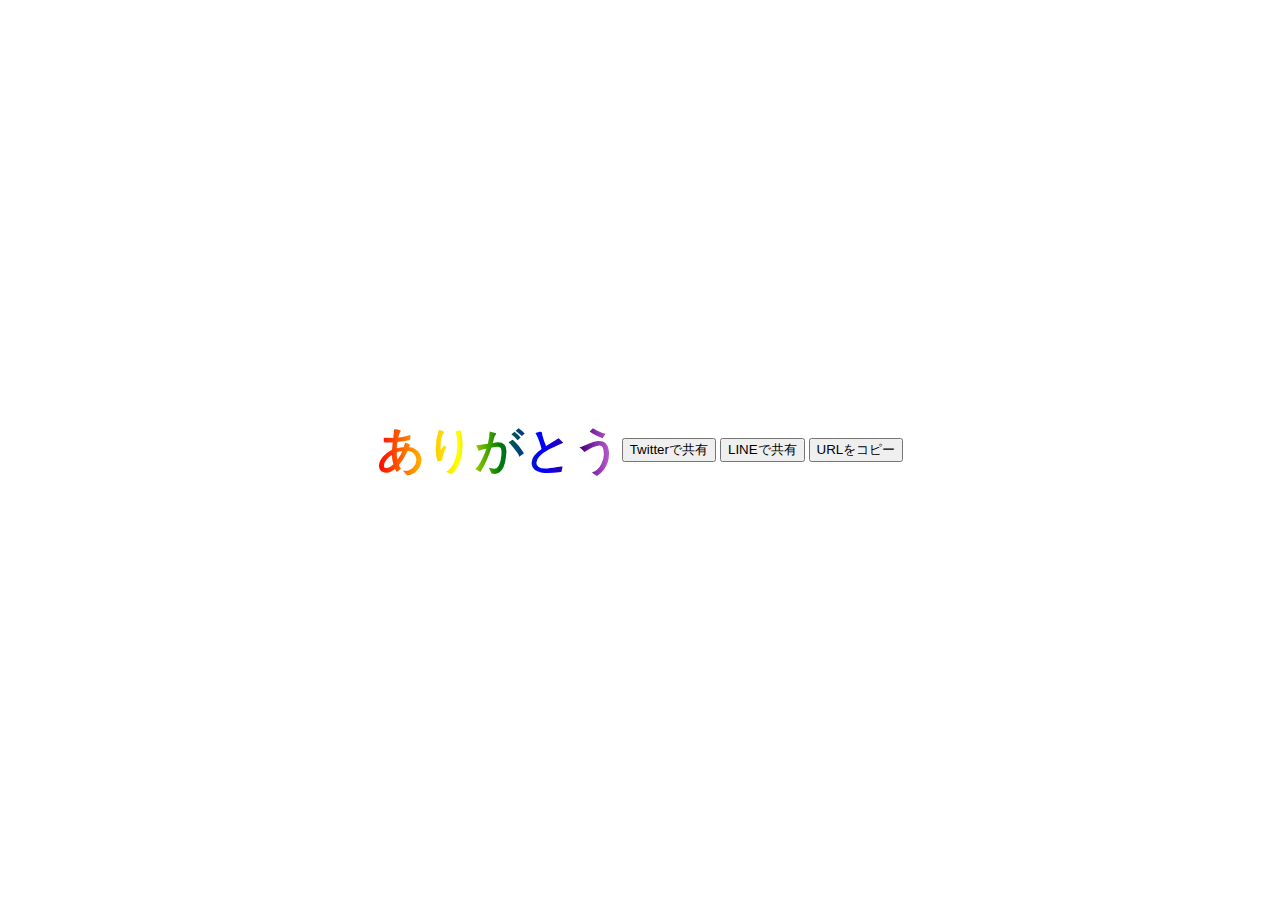
<file: index.html>
<!DOCTYPE html>
<html lang="ja">
<head>
    <meta http-equiv="Cache-Control" content="no-cache, no-store, must-revalidate" />
    <meta http-equiv="Pragma" content="no-cache" />
    <meta http-equiv="Expires" content="0" />
    <meta name="viewport" content="width=device-width, initial-scale=1">
    <meta charset="UTF-8">
    <title>ありがとう</title>
    <link rel="stylesheet" href="style.css">
    <link rel="stylesheet" href="share.css">

    <!-- Open Graph メタタグ -->
    <meta property="og:title" content="ありがとう" />
    <meta property="og:type" content="website" />
    <meta property="og:url" content="https://thanksyou.cc" />
    <meta property="og:image" content="https://media.discordapp.net/attachments/1092295569034203198/1220098536520028273/IMG_5896.png" />
    <meta property="og:description" content="日頃の感謝を大切に。" />
    <meta property="og:site_name" content="ありがとうを伝えよう" />

    <!-- Twitter Cards メタタグ -->
    <meta name="twitter:card" content="summary_large_image" />
    <meta name="twitter:site" content="@freewifi_tech" />
    <meta name="twitter:title" content="ありがとう" />
    <meta name="twitter:description" content="日頃の感謝を大切に。" />
    <meta name="twitter:image" content="https://media.discordapp.net/attachments/1092295569034203198/1220098536520028273/IMG_5896.png" />
</head>
<body>
    <div class="thank-you">ありがとう</div>

    <div id="shareButtons">
        <button id="twitterShare">Twitterで共有</button>
        <button id="lineShare">LINEで共有</button>
        <button id="copyUrl">URLをコピー</button>
    </div>

    <script src="share.js"></script>
    <script src="script.js"></script>
</body>
</html>
</file>
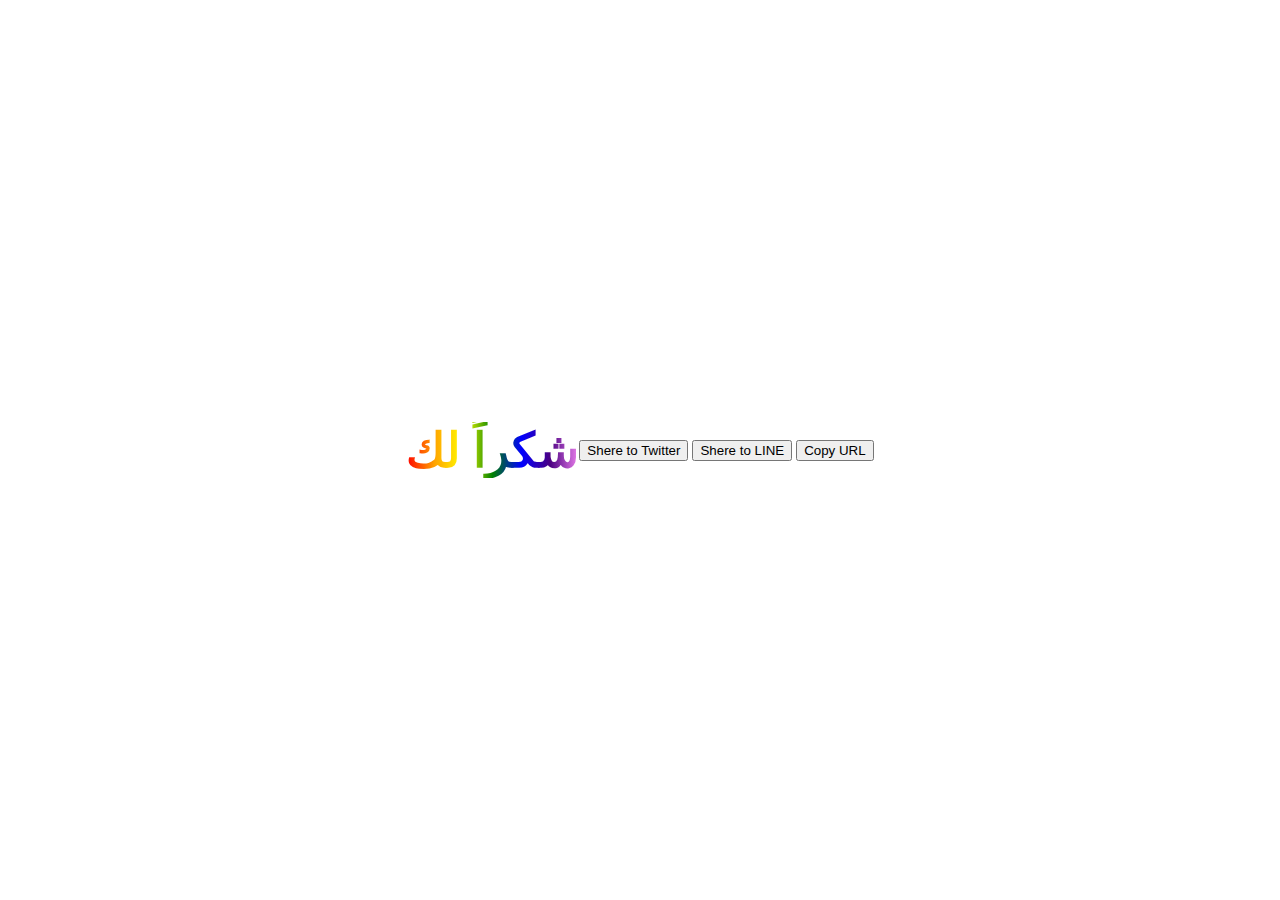
<file: Ar/index.html>
<!DOCTYPE html>
<html lang="ar">
<head>
    <meta http-equiv="Cache-Control" content="no-cache, no-store, must-revalidate" />
    <meta http-equiv="Pragma" content="no-cache" />
    <meta http-equiv="Expires" content="0" />
    <meta name="viewport" content="width=device-width, initial-scale=1">
    <meta charset="UTF-8">
    <title>شكراً لك</title>
    <link rel="stylesheet" href="/style.css">
    <link rel="stylesheet" href="/share.css">

    <!-- Open Graph メタタグ -->
    <meta property="og:title" content="شكراً لك" />
    <meta property="og:type" content="website" />
    <meta property="og:url" content="https://thanksyou.cc" />
    <meta property="og:image" content="https://cdn.discordapp.com/attachments/1092295569034203198/1214079387490852924/IMG_5300.png" />
    <meta property="og:description" content="شكراً لك على امتنانك كل يوم." />
    <meta property="og:site_name" content="Say Thank you" />

    <!-- Twitter Cards メタタグ -->
    <meta name="twitter:card" content="summary_large_image" />
    <meta name="twitter:site" content="@freewifi_tech" />
    <meta name="twitter:title" content="شكراً لك" />
    <meta name="twitter:description" content="شكراً لك على امتنانك كل يوم." />
    <meta name="twitter:image" content="https://cdn.discordapp.com/attachments/1092295569034203198/1214079387490852924/IMG_5300.png" />
</head>
<body>
    <div class="thank-you">شكراً لك</div>

    <div id="shareButtons">
        <button id="twitterShare">Shere to Twitter</button>
        <button id="lineShare">Shere to LINE</button>
        <button id="copyUrl">Copy URL</button>
    </div>

    <script src="/share.js"></script>
    <script src="/script.js"></script>
</body>
</html>
</file>
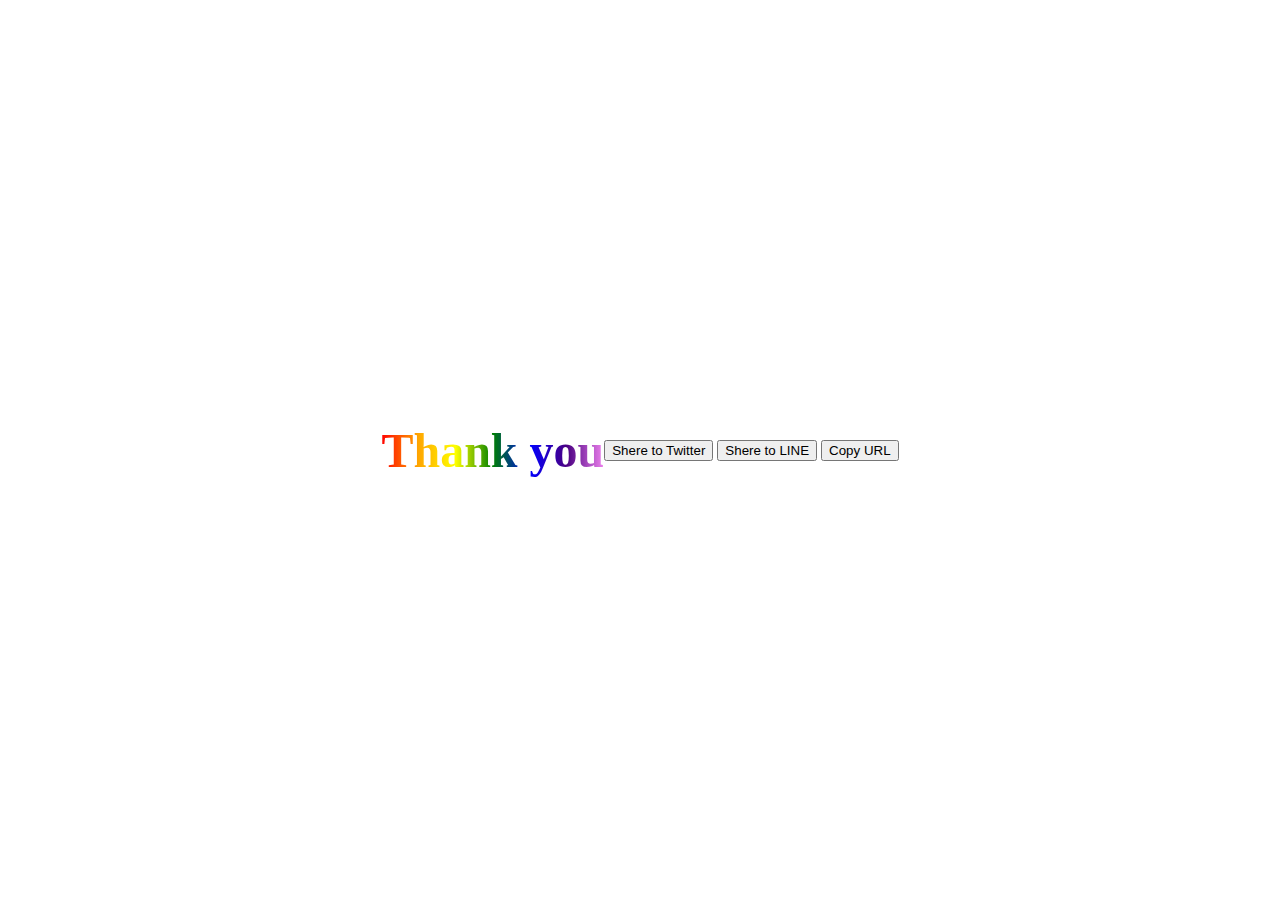
<file: en/index.html>
<!DOCTYPE html>
<html lang="en">
<head>
    <meta http-equiv="Cache-Control" content="no-cache, no-store, must-revalidate" />
    <meta http-equiv="Pragma" content="no-cache" />
    <meta http-equiv="Expires" content="0" />
    <meta name="viewport" content="width=device-width, initial-scale=1">
    <meta charset="UTF-8">
    <title>Thanks you</title>
    <link rel="stylesheet" href="/style.css">
    <link rel="stylesheet" href="/share.css">

    <!-- Open Graph メタタグ -->
    <meta property="og:title" content="Thank you" />
    <meta property="og:type" content="website" />
    <meta property="og:url" content="https://thanksyou.cc" />
    <meta property="og:image" content="https://cdn.discordapp.com/attachments/1092295569034203198/1214079387490852924/IMG_5300.png" />
    <meta property="og:description" content="Thank you the gratitude of everyday." />
    <meta property="og:site_name" content="Say Thank you" />

    <!-- Twitter Cards メタタグ -->
    <meta name="twitter:card" content="summary_large_image" />
    <meta name="twitter:site" content="@freewifi_tech" />
    <meta name="twitter:title" content="Thank you" />
    <meta name="twitter:description" content="Thank you the gratitude of everyday." />
    <meta name="twitter:image" content="https://cdn.discordapp.com/attachments/1092295569034203198/1214079387490852924/IMG_5300.png" />
</head>
<body>
    <div class="thank-you">Thank you</div>

    <div id="shareButtons">
        <button id="twitterShare">Shere to Twitter</button>
        <button id="lineShare">Shere to LINE</button>
        <button id="copyUrl">Copy URL</button>
    </div>

    <script src="/share.js"></script>
    <script src="/script.js"></script>
</body>
</html>
</file>
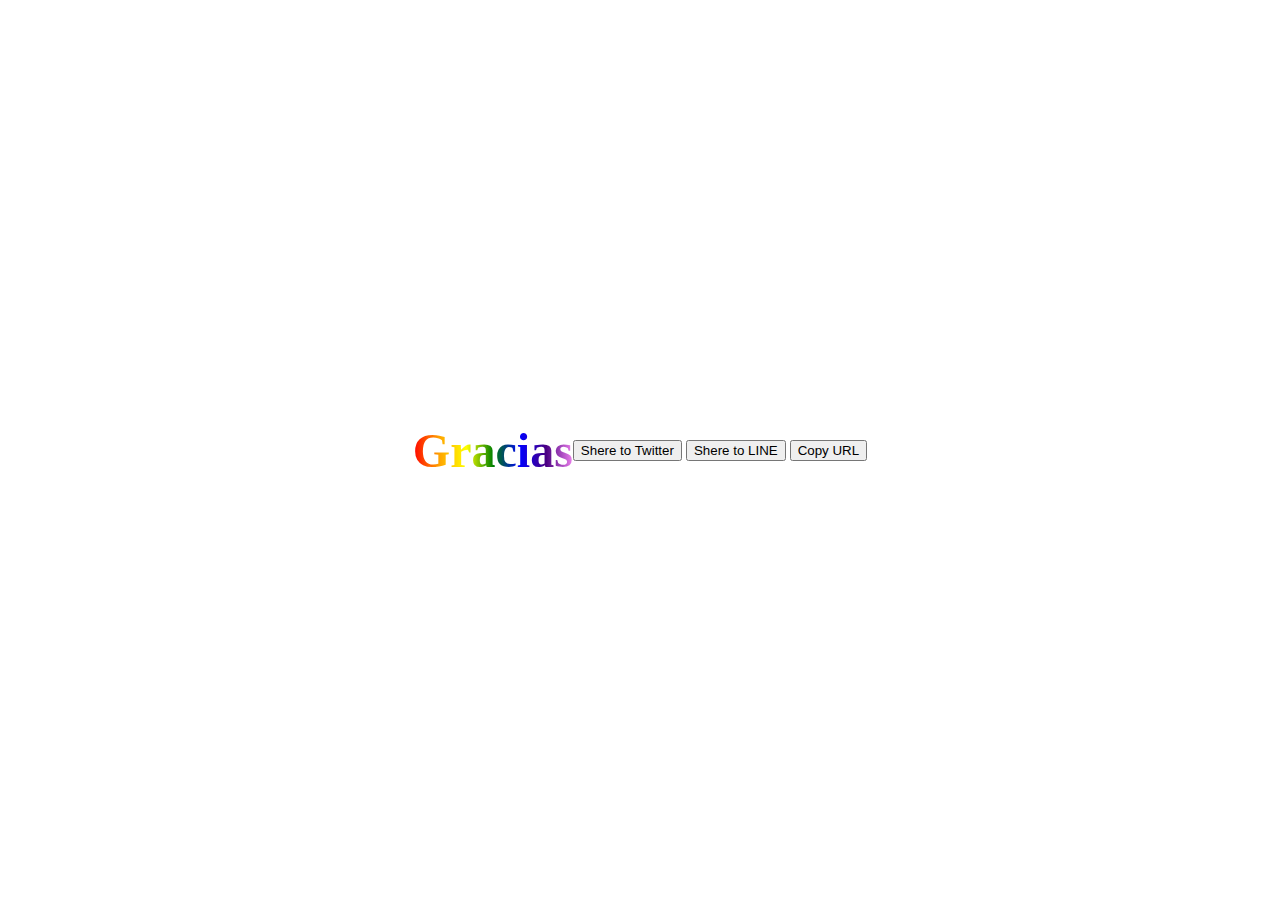
<file: es/index.html>
<!DOCTYPE html>
<html lang="es">
<head>
    <meta http-equiv="Cache-Control" content="no-cache, no-store, must-revalidate" />
    <meta http-equiv="Pragma" content="no-cache" />
    <meta http-equiv="Expires" content="0" />
    <meta name="viewport" content="width=device-width, initial-scale=1">
    <meta charset="UTF-8">
    <title>Gracias</title>
    <link rel="stylesheet" href="/style.css">
    <link rel="stylesheet" href="/share.css">

    <!-- Open Graph メタタグ -->
    <meta property="og:title" content="Gracias" />
    <meta property="og:type" content="website" />
    <meta property="og:url" content="https://thanksyou.cc" />
    <meta property="og:image" content="https://cdn.discordapp.com/attachments/1092295569034203198/1214079387490852924/IMG_5300.png" />
    <meta property="og:description" content="Gracias la gratitud de cada día." />
    <meta property="og:site_name" content="Say Thank you" />

    <!-- Twitter Cards メタタグ -->
    <meta name="twitter:card" content="summary_large_image" />
    <meta name="twitter:site" content="@freewifi_tech" />
    <meta name="twitter:title" content="Gracias" />
    <meta name="twitter:description" content="Gracias la gratitud de cada día." />
    <meta name="twitter:image" content="https://cdn.discordapp.com/attachments/1092295569034203198/1214079387490852924/IMG_5300.png" />
</head>
<body>
    <div class="thank-you">Gracias</div>

    <div id="shareButtons">
        <button id="twitterShare">Shere to Twitter</button>
        <button id="lineShare">Shere to LINE</button>
        <button id="copyUrl">Copy URL</button>
    </div>

    <script src="/share.js"></script>
    <script src="/script.js"></script>
</body>
</html>
</file>
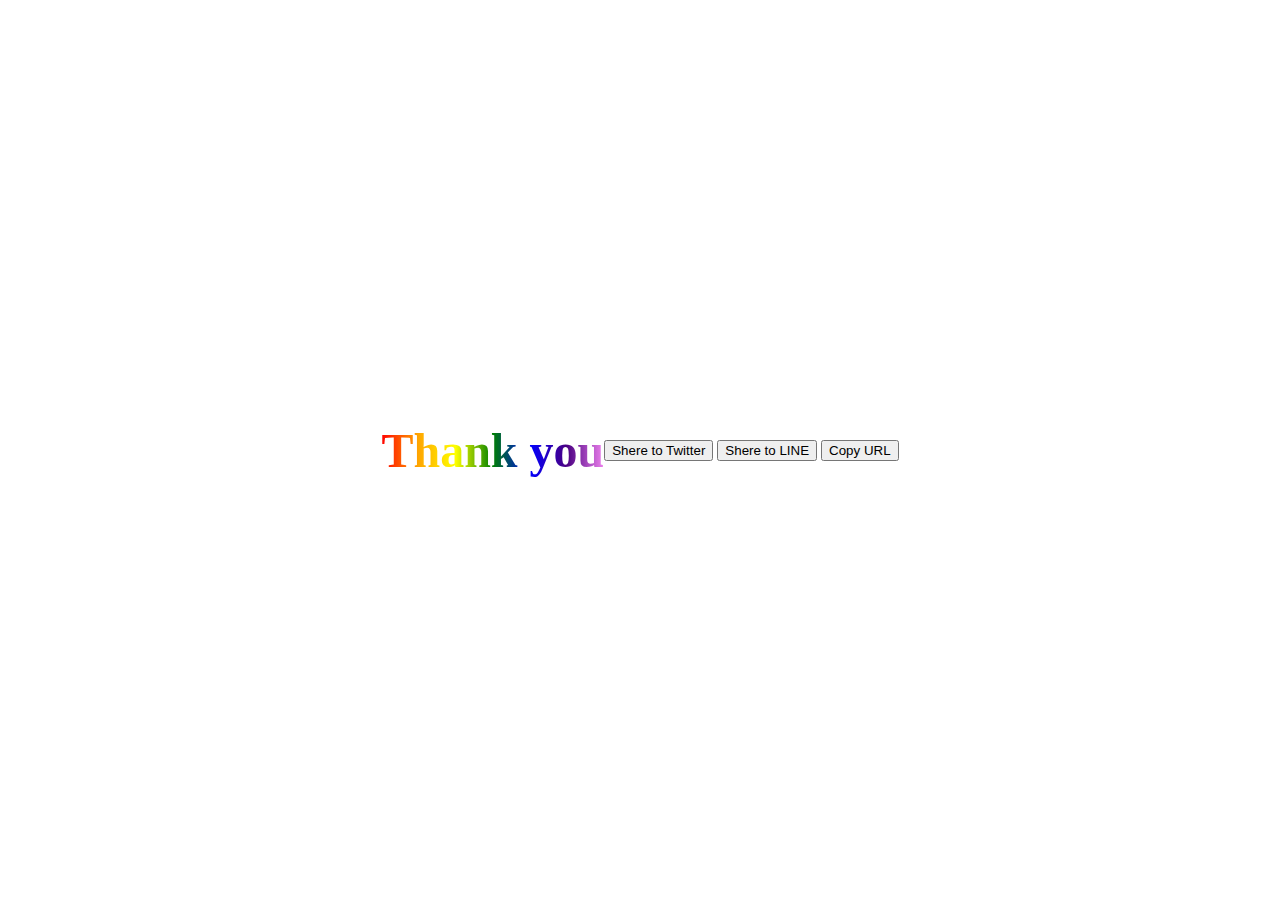
<file: it/index.html>
<!DOCTYPE html>
<html lang="it">
<head>
    <meta http-equiv="Cache-Control" content="no-cache, no-store, must-revalidate" />
    <meta http-equiv="Pragma" content="no-cache" />
    <meta http-equiv="Expires" content="0" />
    <meta name="viewport" content="width=device-width, initial-scale=1">
    <meta charset="UTF-8">
    <title>Thanks you</title>
    <link rel="stylesheet" href="/style.css">
    <link rel="stylesheet" href="/share.css">

    <!-- Open Graph メタタグ -->
    <meta property="og:title" content="Thank you" />
    <meta property="og:type" content="website" />
    <meta property="og:url" content="https://thanksyou.cc" />
    <meta property="og:image" content="https://cdn.discordapp.com/attachments/1092295569034203198/1214079387490852924/IMG_5300.png" />
    <meta property="og:description" content="Thank you the gratitude of everyday." />
    <meta property="og:site_name" content="Say Thank you" />

    <!-- Twitter Cards メタタグ -->
    <meta name="twitter:card" content="summary_large_image" />
    <meta name="twitter:site" content="@freewifi_tech" />
    <meta name="twitter:title" content="Thank you" />
    <meta name="twitter:description" content="Thank you the gratitude of everyday." />
    <meta name="twitter:image" content="https://cdn.discordapp.com/attachments/1092295569034203198/1214079387490852924/IMG_5300.png" />
</head>
<body>
    <div class="thank-you">Thank you</div>

    <div id="shareButtons">
        <button id="twitterShare">Shere to Twitter</button>
        <button id="lineShare">Shere to LINE</button>
        <button id="copyUrl">Copy URL</button>
    </div>

    <script src="/share.js"></script>
    <script src="/script.js"></script>
</body>
</html>
</file>
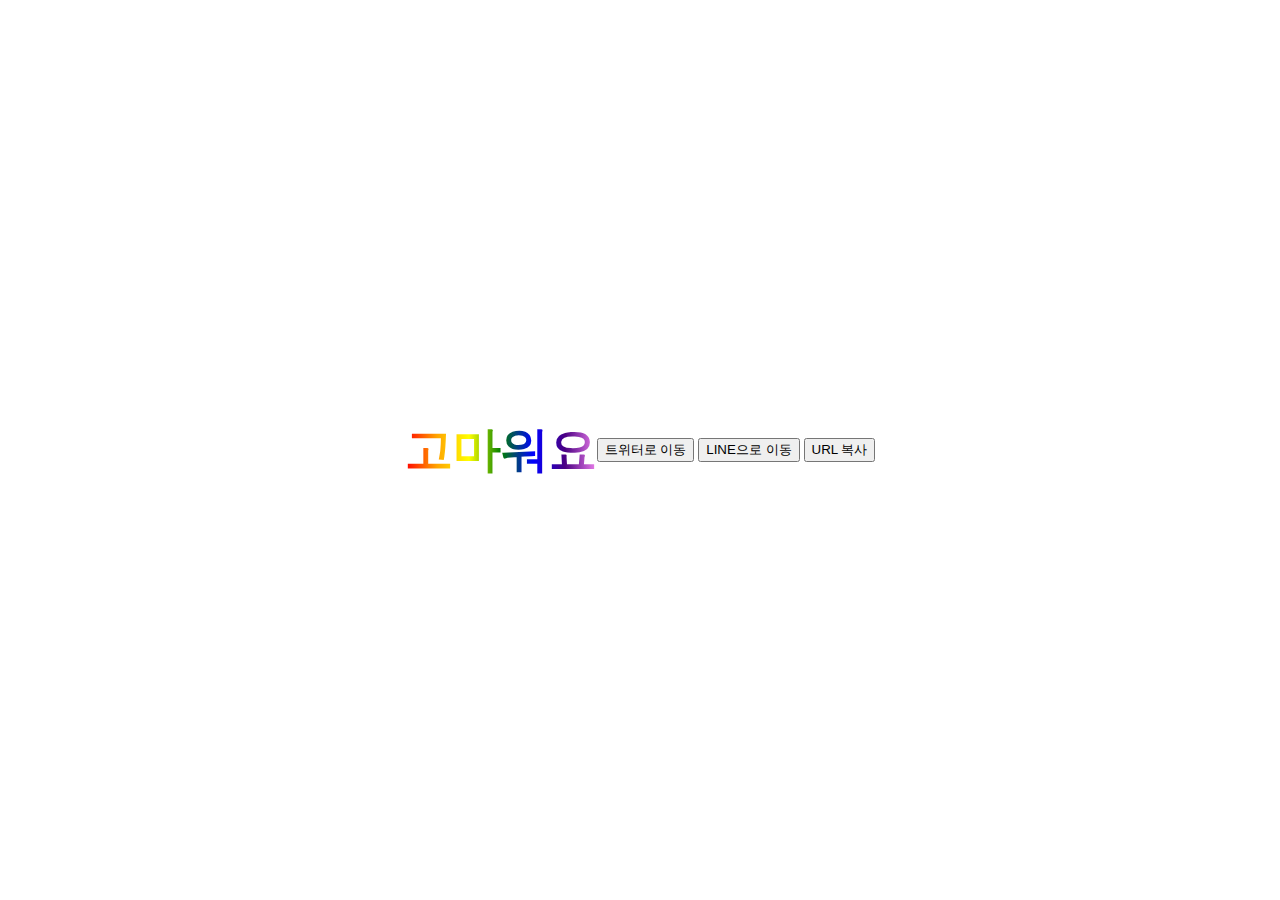
<file: ko/index.html>
<!DOCTYPE html>
<html lang="ko">
<head>
    <meta http-equiv="Cache-Control" content="no-cache, no-store, must-revalidate" />
    <meta http-equiv="Pragma" content="no-cache" />
    <meta http-equiv="Expires" content="0" />
    <meta name="viewport" content="width=device-width, initial-scale=1">
    <meta charset="UTF-8">
    <title>고마워요</title>
    <link rel="stylesheet" href="/style.css">
    <link rel="stylesheet" href="/share.css">

    <!-- Open Graph メタタグ -->
    <meta property="og:title" content="고마워요" />
    <meta property="og:type" content="website" />
    <meta property="og:url" content="https://thanksyou.cc" />
    <meta property="og:image" content="https://cdn.discordapp.com/attachments/1092295569034203198/1217355258423017512/IMG_5534.png?ex=6603b96e&is=65f1446e&hm=7dec242145404ce83e3ba1f63a082d3848b7c1101a5c158636a40914e10ed200&" />
    <meta property="og:description" content="평소의 감사를 소중히 여긴다." />
    <meta property="og:site_name" content="Say Thank you" />

    <!-- Twitter Cards メタタグ -->
    <meta name="twitter:card" content="summary_large_image" />
    <meta name="twitter:site" content="@freewifi_tech" />
    <meta name="twitter:title" content="고마워요" />
    <meta name="twitter:description" content="평소의 감사를 소중히 여긴다." />
    <meta name="twitter:image" content="https://cdn.discordapp.com/attachments/1092295569034203198/1217355258423017512/IMG_5534.png?ex=6603b96e&is=65f1446e&hm=7dec242145404ce83e3ba1f63a082d3848b7c1101a5c158636a40914e10ed200&" />
</head>
<body>
    <div class="thank-you">고마워요</div>

    <div id="shareButtons">
        <button id="twitterShare">트위터로 이동</button>
        <button id="lineShare">LINE으로 이동</button>
        <button id="copyUrl">URL 복사</button>
    </div>

    <script src="/share.js"></script>
    <script src="/script.js"></script>
</body>
</html>
</file>
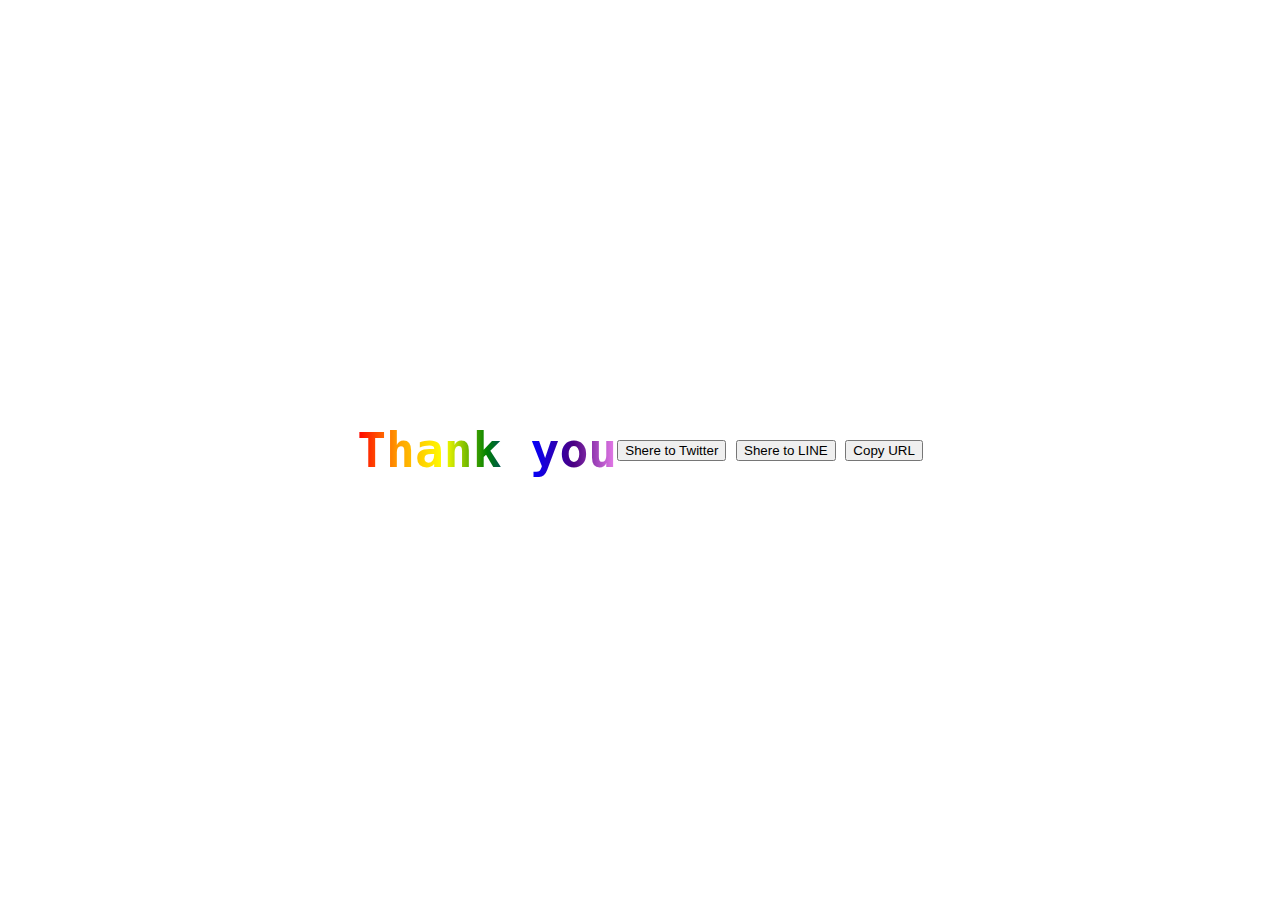
<file: mo/index.html>
<!DOCTYPE html>
<html lang="en">
<head>
    <meta http-equiv="Cache-Control" content="no-cache, no-store, must-revalidate" />
    <meta http-equiv="Pragma" content="no-cache" />
    <meta http-equiv="Expires" content="0" />
    <meta name="viewport" content="width=device-width, initial-scale=1">
    <meta charset="UTF-8">
    <title>Thanks you</title>
    <link rel="stylesheet" href="/mo/style.css">
    <link rel="stylesheet" href="/share.css">

    <!-- Open Graph メタタグ -->
    <meta property="og:title" content="Thank you" />
    <meta property="og:type" content="website" />
    <meta property="og:url" content="https://thanksyou.cc" />
    <meta property="og:image" content="https://cdn.discordapp.com/attachments/1092295569034203198/1214079387490852924/IMG_5300.png" />
    <meta property="og:description" content="Thank you the gratitude of everyday." />
    <meta property="og:site_name" content="Say Thank you" />

    <!-- Twitter Cards メタタグ -->
    <meta name="twitter:card" content="summary_large_image" />
    <meta name="twitter:site" content="@freewifi_tech" />
    <meta name="twitter:title" content="Thank you" />
    <meta name="twitter:description" content="Thank you the gratitude of everyday." />
    <meta name="twitter:image" content="https://cdn.discordapp.com/attachments/1092295569034203198/1214079387490852924/IMG_5300.png" />
</head>
<body>
    <div class="thank-you">Thank you</div>

    <div id="shareButtons">
        <button id="twitterShare">Shere to Twitter</button>
        <button id="lineShare">Shere to LINE</button>
        <button id="copyUrl">Copy URL</button>
    </div>

    <script src="/share.js"></script>
    <script src="/script.js"></script>
</body>
</html>
</file>
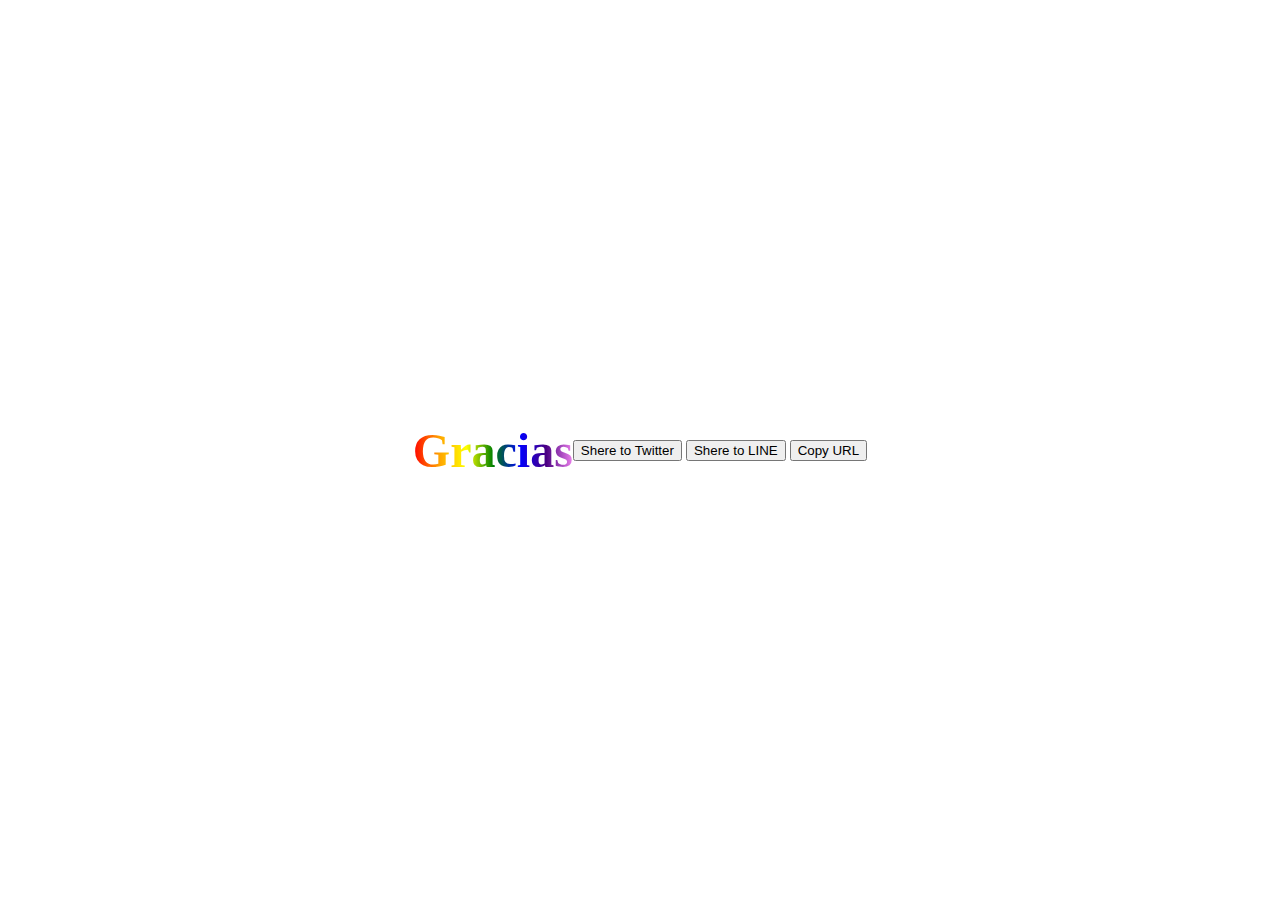
<file: Sp/index.html>
<!DOCTYPE html>
<html lang="en">
<head>
    <meta http-equiv="Cache-Control" content="no-cache, no-store, must-revalidate" />
    <meta http-equiv="Pragma" content="no-cache" />
    <meta http-equiv="Expires" content="0" />
    <meta name="viewport" content="width=device-width, initial-scale=1">
    <meta charset="UTF-8">
    <title>Gracias</title>
    <link rel="stylesheet" href="/style.css">
    <link rel="stylesheet" href="/share.css">

    <!-- Open Graph メタタグ -->
    <meta property="og:title" content="Gracias" />
    <meta property="og:type" content="website" />
    <meta property="og:url" content="https://thanksyou.cc" />
    <meta property="og:image" content="https://cdn.discordapp.com/attachments/1092295569034203198/1214079387490852924/IMG_5300.png" />
    <meta property="og:description" content="Gracias la gratitud de cada día." />
    <meta property="og:site_name" content="Say Thank you" />

    <!-- Twitter Cards メタタグ -->
    <meta name="twitter:card" content="summary_large_image" />
    <meta name="twitter:site" content="@freewifi_tech" />
    <meta name="twitter:title" content="Gracias" />
    <meta name="twitter:description" content="Gracias la gratitud de cada día." />
    <meta name="twitter:image" content="https://cdn.discordapp.com/attachments/1092295569034203198/1214079387490852924/IMG_5300.png" />
</head>
<body>
    <div class="thank-you">Gracias</div>

    <div id="shareButtons">
        <button id="twitterShare">Shere to Twitter</button>
        <button id="lineShare">Shere to LINE</button>
        <button id="copyUrl">Copy URL</button>
    </div>

    <script src="/share.js"></script>
    <script src="/script.js"></script>
</body>
</html>
</file>
<file: style.css>
body {
    display: flex;
    justify-content: center;
    align-items: center;
    height: 100vh;
    margin: 0;
}

.thank-you {
    font-size: 3em;
    font-weight: bold;
    color: transparent;
    background-image: linear-gradient(to left, violet, indigo, blue, green, yellow, orange, red);
    -webkit-background-clip: text;
    background-clip: text;
}

@keyframes spin {
    0% { transform: rotate(0deg); }
    100% { transform: rotate(360deg); }
}

@keyframes spin-fast {
    0% { transform: rotate(0deg); }
    100% { transform: rotate(360deg); }
}

@keyframes bounce {
    0%, 20%, 50%, 80%, 100% {
        transform: translateY(0);
    }
    40% {
        transform: translateY(-30px);
    }
    60% {
        transform: translateY(-15px);
    }
}

@keyframes pulse {
    0% {
        transform: scale(1);
    }
    50% {
        transform: scale(1.1);
    }
    100% {
        transform: scale(1);
    }
}

@keyframes sway {
    0%, 100% {
        transform: rotate(-3deg);
    }
    50% {
        transform: rotate(3deg);
    }
}

@keyframes fadeInOut {
    0%, 100% { opacity: 0; }
    50% { opacity: 1; }
}

@keyframes shake {
    0%, 100% { transform: translateX(0); }
    25% { transform: translateX(-10px); }
    75% { transform: translateX(10px); }
}

@keyframes bigBounce {
    0%, 100% { transform: translateY(0); }
    50% { transform: translateY(-50px); }
}

@keyframes flyAway {
    0% {
        transform: translate(0, 0);
        opacity: 1;
    }
    100% {
        transform: translate(-100vw, -100vh);
        opacity: 0;
    }
}

@keyframes spinAndMove {
    0% {
      transform: translateX(0) translateY(0) rotate(0deg);
    }
    25% {
      transform: translateX(20vw) translateY(-20vh) rotate(90deg);
    }
    50% {
      transform: translateX(40vw) translateY(20vh) rotate(180deg);
    }
    75% {
      transform: translateX(-20vw) translateY(30vh) rotate(270deg);
    }
    100% {
      transform: translateX(0) translateY(0) rotate(360deg);
    }
  }
  
@media (max-width: 768px) {
    .thank-you {
        font-size: 2em;
    }
    body {
        flex-direction: column;
    }
}
</file>
<file: share.css>
.share-buttons-container {
    position: fixed;
    bottom: 0;
    left: 0;
    width: 100%;
    text-align: center;
    background-color: #f8f8f8;
    padding: 10px 0;
    box-shadow: 0 -2px 5px rgba(0,0,0,0.1);
  }
</file>
<file: mo/style.css>
@font-face {
    font-family: 'Monaspace Neon';
    src: url('fonts/MonaspaceKrypton-Bold.woff2') format('woff2'),
         url('fonts/MonaspaceKrypton-Bold.woff') format('woff');
    font-weight: 200 800;
    font-style: normal;
}

body {
    font-family: 'Monaspace Krypton', monospace;
    display: flex;
    justify-content: center;
    align-items: center;
    height: 100vh;
    margin: 0;
}

.thank-you {
    font-size: 3em;
    font-weight: bold;
    color: transparent;
    background-image: linear-gradient(to left, violet, indigo, blue, green, yellow, orange, red);
    -webkit-background-clip: text;
    background-clip: text;
}

@keyframes spin {
    0% { transform: rotate(0deg); }
    100% { transform: rotate(360deg); }
}

@keyframes spin-fast {
    0% { transform: rotate(0deg); }
    100% { transform: rotate(360deg); }
}

@keyframes bounce {
    0%, 20%, 50%, 80%, 100% {
        transform: translateY(0);
    }
    40% {
        transform: translateY(-30px);
    }
    60% {
        transform: translateY(-15px);
    }
}

@keyframes pulse {
    0% {
        transform: scale(1);
    }
    50% {
        transform: scale(1.1);
    }
    100% {
        transform: scale(1);
    }
}

@keyframes sway {
    0%, 100% {
        transform: rotate(-3deg);
    }
    50% {
        transform: rotate(3deg);
    }
}

@keyframes fadeInOut {
    0%, 100% { opacity: 0; }
    50% { opacity: 1; }
}

@keyframes shake {
    0%, 100% { transform: translateX(0); }
    25% { transform: translateX(-10px); }
    75% { transform: translateX(10px); }
}

@keyframes bigBounce {
    0%, 100% { transform: translateY(0); }
    50% { transform: translateY(-50px); }
}

@keyframes flyAway {
    0% {
        transform: translate(0, 0);
        opacity: 1;
    }
    100% {
        transform: translate(-100vw, -100vh);
        opacity: 0;
    }
}

@keyframes spinAndMove {
    0% {
      transform: translateX(0) translateY(0) rotate(0deg);
    }
    25% {
      transform: translateX(20vw) translateY(-20vh) rotate(90deg);
    }
    50% {
      transform: translateX(40vw) translateY(20vh) rotate(180deg);
    }
    75% {
      transform: translateX(-20vw) translateY(30vh) rotate(270deg);
    }
    100% {
      transform: translateX(0) translateY(0) rotate(360deg);
    }
  }
  
@media (max-width: 768px) {
    .thank-you {
        font-size: 2em;
    }
    body {
        flex-direction: column;
        font-size: 0.9em;
    }
}
</file>
